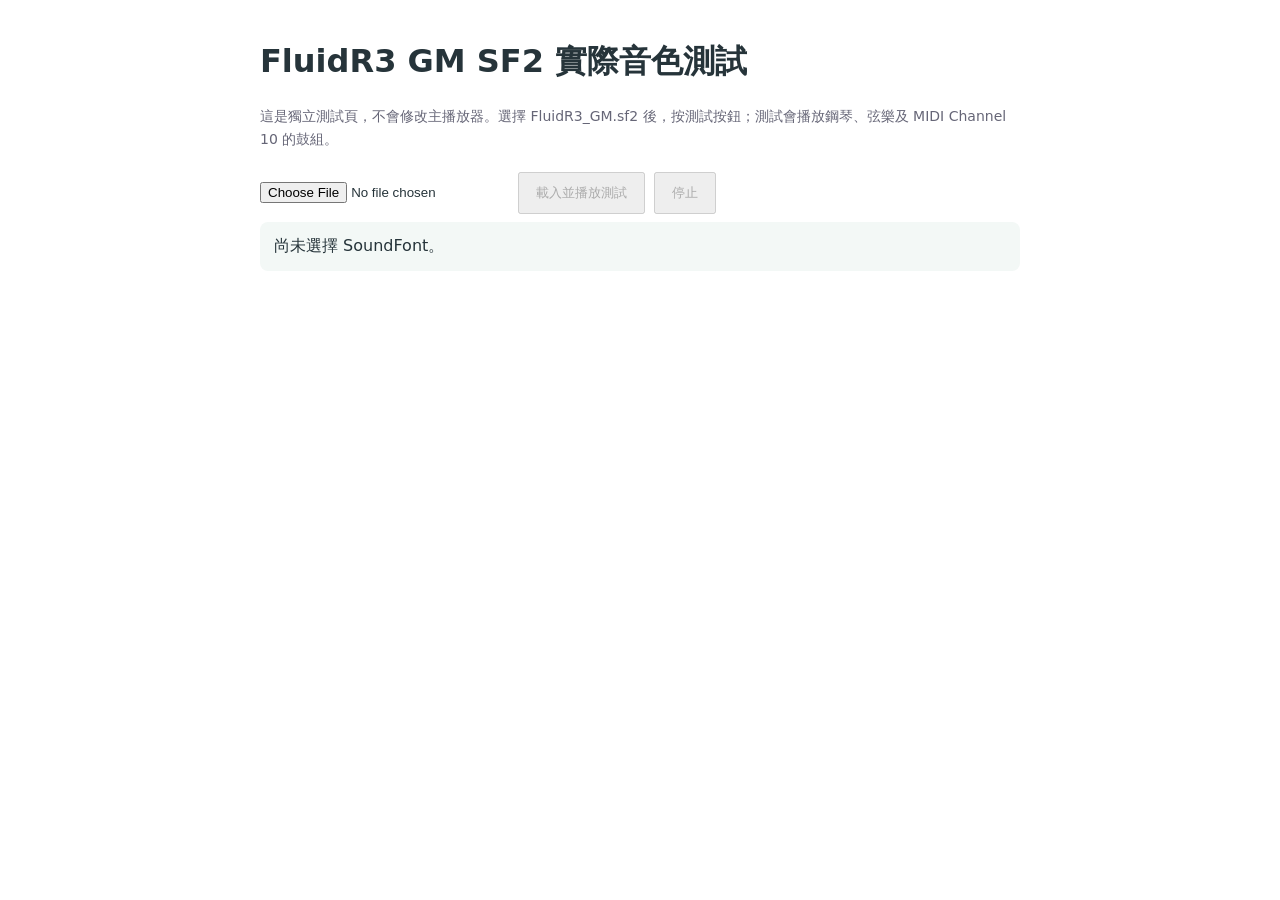
<file: sf2-test.html>
<!doctype html>
<html lang="zh-Hant">
<meta charset="utf-8">
<meta name="viewport" content="width=device-width, initial-scale=1">
<title>FluidR3 GM SF2 測試</title>
<style>
  body{font:16px system-ui,sans-serif;max-width:760px;margin:40px auto;padding:0 20px;color:#26343a}
  button{padding:10px 16px;margin:8px 4px 8px 0;cursor:pointer}
  #status{padding:14px;background:#f3f8f6;border-radius:8px;white-space:pre-wrap}
  .hint{color:#667;font-size:14px;line-height:1.6}
</style>
<h1>FluidR3 GM SF2 實際音色測試</h1>
<p class="hint">這是獨立測試頁，不會修改主播放器。選擇 FluidR3_GM.sf2 後，按測試按鈕；測試會播放鋼琴、弦樂及 MIDI Channel 10 的鼓組。</p>
<input id="font" type="file" accept=".sf2,.sf3">
<button id="test" disabled>載入並播放測試</button>
<button id="stop" disabled>停止</button>
<div id="status">尚未選擇 SoundFont。</div>
<script type="module">
import {SoundBankLoader, SpessaSynthProcessor} from "https://esm.sh/spessasynth_core@4.3.14";

const $ = s => document.querySelector(s);
let context, synth, processorNode;
const status = text => $("#status").textContent = text;

$("#font").onchange = () => {
  const file = $("#font").files[0];
  $("#test").disabled = !file;
  status(file ? `已選擇：${file.name}\n大小：${(file.size / 1048576).toFixed(1)} MiB` : "尚未選擇 SoundFont。");
};

async function startSynth(file) {
  context ??= new AudioContext({sampleRate: 44100});
  await context.resume();
  const buffer = await file.arrayBuffer();
  synth ??= new SpessaSynthProcessor(44100, {maxBufferSize: 128});
  synth.soundBankManager.addSoundBank(SoundBankLoader.fromArrayBuffer(buffer), "FluidR3");
  await synth.processorInitialized;
  processorNode ??= context.createScriptProcessor(2048, 0, 2);
  processorNode.onaudioprocess = event => {
    const left = event.outputBuffer.getChannelData(0);
    const right = event.outputBuffer.getChannelData(1);
    for (let offset = 0; offset < left.length; offset += 128) {
      synth.process(left, right, offset, Math.min(128, left.length - offset));
    }
  };
  processorNode.connect(context.destination);
}

function midi(message, time) {
  synth.processMessage(message, 0, {time});
}

$("#test").onclick = async () => {
  try {
    const file = $("#font").files[0];
    status("正在讀取 141.5 MiB SoundFont…");
    await startSynth(file);
    // SpessaSynth schedules against its own synthesis clock, not AudioContext.currentTime.
    const now = synth.currentTime + .15;
    // Piano: channel 0, middle C.
    midi([0x90, 60, 110], now); midi([0x80, 60, 0], now + .8);
    // Organ/strings preset change then chord: channel 1.
    midi([0xC1, 48], now); [60,64,67].forEach(n => midi([0x91,n,90], now));
    [60,64,67].forEach(n => midi([0x81,n,0], now + 1.2));
    // GM percussion channel 10 (zero-based channel 9): kick, snare, closed hat.
    [36,42,38,42,36].forEach((n,i) => {
      const t = now + i * .28;
      midi([0x99,n,115], t); midi([0x89,n,0], t + .12);
    });
    $("#stop").disabled=false;
    status("已開始：Piano + Organ/Strings + MIDI Channel 10 Drum Kit。\n若聽到真實鼓件，表示 SF2 引擎可用。");
  } catch (error) {
    console.error(error);
    status(`測試失敗：${error.message}`);
  }
};
$("#stop").onclick = () => {
  synth?.stopAllChannels?.(true);
  processorNode?.disconnect(); processorNode=null;
  $("#stop").disabled=true; status("已停止。");
};
</script>
</file>
